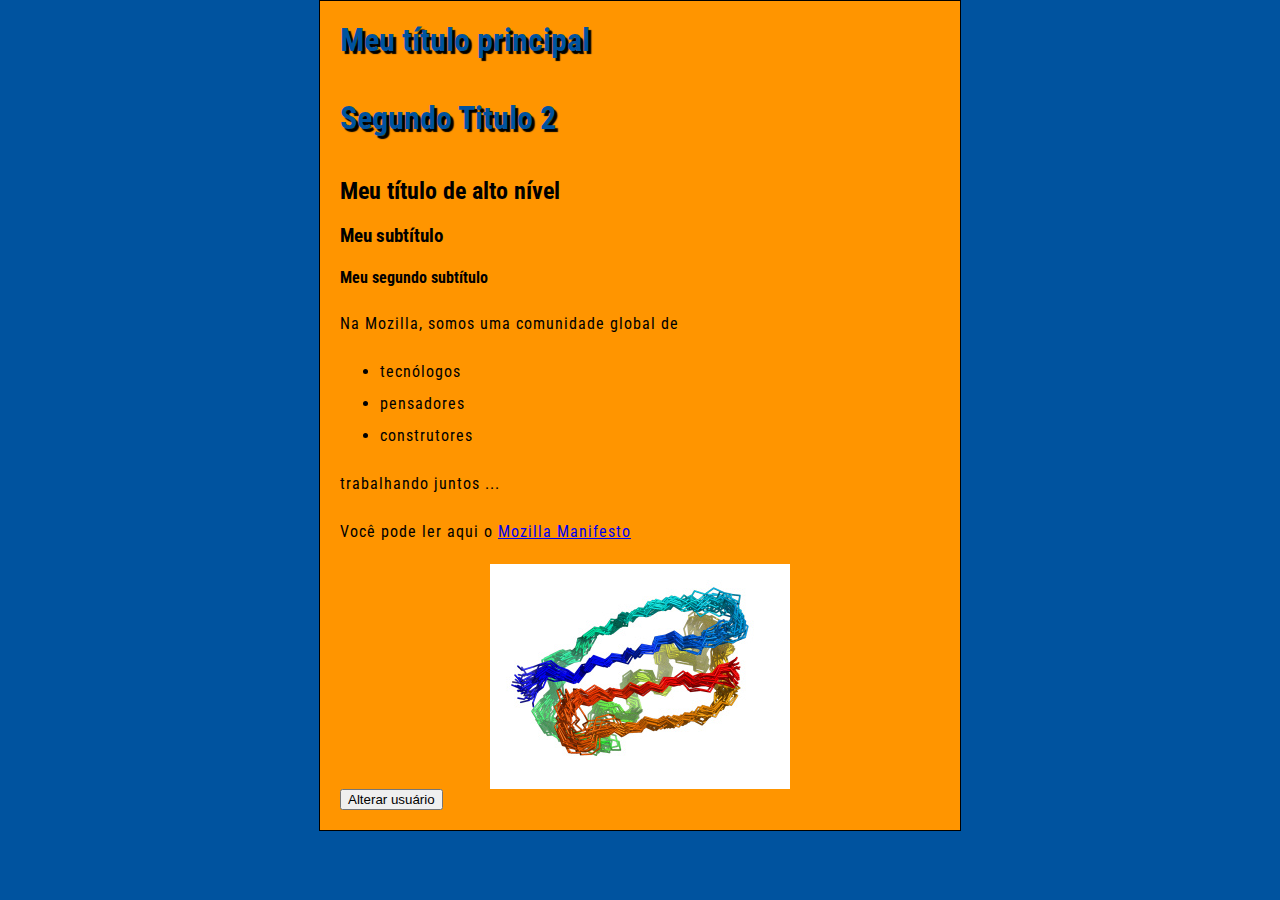
<file: Projeto_Web/index.html>
<!DOCTYPE html>
<html>
  <head>
    
    <meta charset="utf-8">
    <title>Concoord 15</title>

    <link href="estilos/estilo.css" rel="stylesheet">
    <link href="https://fonts.googleapis.com/css2?family=Oswald:wght@300;400&family=Roboto+Condensed:ital,wght@0,400;0,700;1,300&display=swap" rel="stylesheet">

  </head>
  <body>
    
    <h1>Meu título principal</h1>
    <h1>Segundo Titulo 2</h1>
    <h2>Meu título de alto nível</h2>
    <h3>Meu subtítulo</h3>
    <h4>Meu segundo subtítulo</h4>
    
    <p>Na Mozilla, somos uma comunidade global de</p>

      <ul>
        <li>tecnólogos</li>
        <li>pensadores</li>
        <li>construtores</li>
      </ul>

    <p>trabalhando juntos ... </p>

    <p>Você pode ler aqui o <a href="https://www.mozilla.org/pt-BR/about/manifesto/">Mozilla Manifesto</a></p>
    
    <img src="imagens/cnc.jpg" alt="Tecido Concoord">

    <button>Alterar usuário</button>
    
    <script src="scripts/main.js"></script>
    

  </body>
</html>
</file>
<file: Projeto_Web/estilos/estilo.css>
html {font-size: 16px; /* px significa "pixels": o tamanho da fonte base é agora de 10 pixels */
  font-family: 'Roboto Condensed', sans-serif; /* este deve ser o nome da fonte que você obteve no Google Fonts */
  background-color: #00539F;
}

body {
  width: 600px;
  margin: 0 auto;
  background-color: #FF9500;
  padding: 0 20px 20px 20px;
  border: 1px solid black;
}

h1 {
  margin: 0;
  padding: 20px 0;
  color: #00539F;
  text-shadow: 3px 3px 1px black;
}

p, li {
  font-size: 16px;
  line-height: 2;
  letter-spacing: 1px;
}

img {
  display:block;
  margin: 0 auto;
}
</file>
